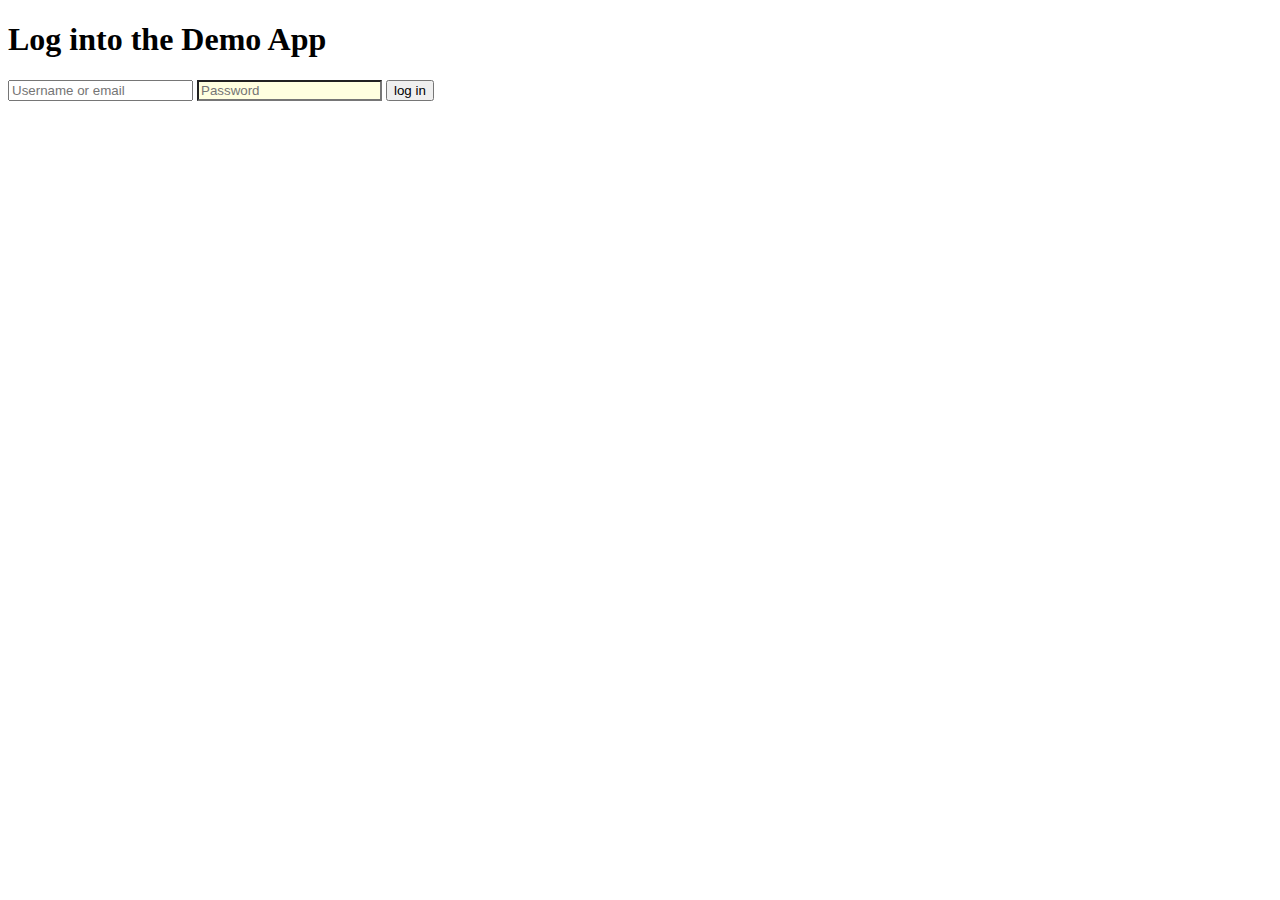
<file: 03_framework_frontend/index.html>
<!DOCTYPE html>
<html lang="en">

<head>
  <meta charset="utf-8" />
  <meta http-equiv="X-UA-Compatible" content="IE=edge" />
  <meta name="viewport" content="width=device-width, initial-scale=1" />
  <title>Hello!</title>
</head>

<body>
  <div id="root">
    <h1 fw-content="header"></h1>
    <div fw-if="isPageLogIn">
      <form fw-on:submit="submitLogIn">
        <input type="text" name="username" fw-attr:value="username" fw-on:change="changeUsername"
          placeholder="Username or email" />
        <input type="password" name="password" fw-attr:value="password" fw-attr:style="passwordInputStyle"
          fw-on:change="changePassword" placeholder="Password" />

        <input type="submit" value="log in" />

        <p fw-if="isFormInvalid">
          Validation error: <span fw-content="validationMessage"></span>
        </p>
      </form>
    </div>
    <div fw-if="isPageMain">
      <p fw-onMacOS="macOSMessage">
        Hello, <span fw-content="username"></span>: this is the main page of a
        demo app.
      </p>
    </div>
  </div>
  <script>

    const availableEvents = ["click", "submit", "input", "close", "change", "abort", "cached",
      "copy", "cut", "dblclick", "DOMContentLoaded", "drag", "drop", "emptied", "ended", "error",
      "focus", "focusin", "focusout", "invalid", "keydown", "keypress", "keyup", "load", "message", "open",
      "paste", "play", "reset", "resize", "scroll", "select", "show", "success", "timeout", "wheel"];


    //funcion que actualiza los cambios y recibe 3 parametros
    var update = (root, initialState, handlers) => {
      //accedemos a los elementos con fw-if 
      x = document.querySelectorAll("[fw-if]")
      //iteramos en cada elemento con fw-if
      x.forEach(element => {
        y = element.getAttribute("fw-if")
        //si el estado inicial del elemento es false
        if (initialState[y] == false) {
          //lo ocultamos
          element.style.display = "none";
        }
        //si el estado inicial del elemento es true
        if (initialState[y] == true) {
          //lo mostramos
          element.style.display = "block";
        }
      });
      //accedemos a los elementos con fw-content 
      x = document.querySelectorAll("[fw-content]")
      //iteramos en cada elemento con fw-content
      x.forEach(element => {
        y = element.getAttribute("fw-content")

        //ponemos el contenido del elemento
        element.innerHTML = initialState[y]
      });

      //accedemos a los elementos con fw-attr 
      x = document.querySelectorAll("[fw-attr\\:value]")
      //iteramos en cada elemento con fw-attr
      x.forEach(element => {
        y = element.getAttribute("fw-attr:value")
        //ponemos el contenido del elemento
        element.value = initialState[y]
      });

      //accedemos a los elementos con fw-attr 
      x = document.querySelectorAll("[fw-attr\\:style]")
      //iteramos en cada elemento con fw-attr
      x.forEach(element => {
        y = element.getAttribute("fw-attr:style")
        //ponemos el contenido del elemento
        element.style = initialState[y]
      });

      //===================EXTRA=========================
      x = document.querySelectorAll("[fw-onMacOS]")
      //Revisamos si tiene un sistema operativo de Mac
      const isMacBrowser = /Mac|iPod|iPhone|iPad/.test(navigator.platform);
      //si es un Mac Browser cambiamos el contenido por el que se ha indicado sino no cambiamos nada
      if (isMacBrowser) {
        x.forEach(element => {
          y = element.getAttribute("fw-onMacOS")
          element.innerHTML = initialState[y]
        });
      }
    }

    window.createApp = ({
      rootElementId,
      initialState,
      handlers
    }) => {
      update(rootElementId, initialState, handlers);
      updateEvents = () => {
        //accedemos a los elementos con fw-on más los eventos disponibles del array

        availableEvents.forEach(event => {
          x = document.querySelectorAll("[fw-on\\:" + event + "]");
          //iteramos en cada elemento con fw-on
          x.forEach(element => {

            //Declaramos una función processEvent para el event handler en lugar de utilizar una 
            //función anónima ya que utiliza menos memoria al no quedar sueltas referencias a la función anónima
            //https://developer.mozilla.org/es/docs/Web/API/EventTarget/addEventListener#Memory_issues

            processEvent = (e) => {
              y = element.getAttribute("fw-on:" + event);
              initialState = handlers[y](initialState, e);
              update(rootElementId, initialState, handlers);
            }
            element.addEventListener(event, processEvent, false);

          });
        })
      }
      updateEvents();
    }
  </script>

  <script>
    window.createApp({
      rootElementId: "root",
      initialState: {
        header: "Log into the Demo App",
        isPageLogIn: true,
        isPageMain: false,
        username: "",
        password: "",
        passwordInputStyle: "background-color: lightyellow;",
        isFormInvalid: false,
        validationMessage: "",
        macOSMessage:"<img id=\"myImage\" src=\"https://i.imgur.com/XZpnLMR.jpg\">",
      },
      handlers: {
        changeUsername: (currentState, event) => {
          const username = event.target.value;
          return {
            ...currentState,
            isFormInvalid: false,
            username,
          };
        },
        changePassword: (currentState, event) => {
          const password = event.target.value;
          return {
            ...currentState,
            isFormInvalid: false,
            passwordInputStyle:
              password.length >= 8
                ? "background-color: lightgreen;"
                : "background-color: lightyellow;",
            password,
          };
        },
        submitLogIn: (currentState, event) => {
          event.preventDefault();

          if (currentState.username === "") {
            return {
              ...currentState,
              isFormInvalid: true,
              validationMessage: "You must provide a username",
            };
          }

          if (currentState.password.length < 8) {
            return {
              ...currentState,
              isFormInvalid: true,
              validationMessage:
                "The password must contain at least 8 characters",
            };
          }

          return {
            ...currentState,
            isFormInvalid: false,
            isPageLogIn: false,
            isPageMain: true,
            header: "Demo app",
          };
        },
      },
    });
  </script>
</body>

</html>
</file>
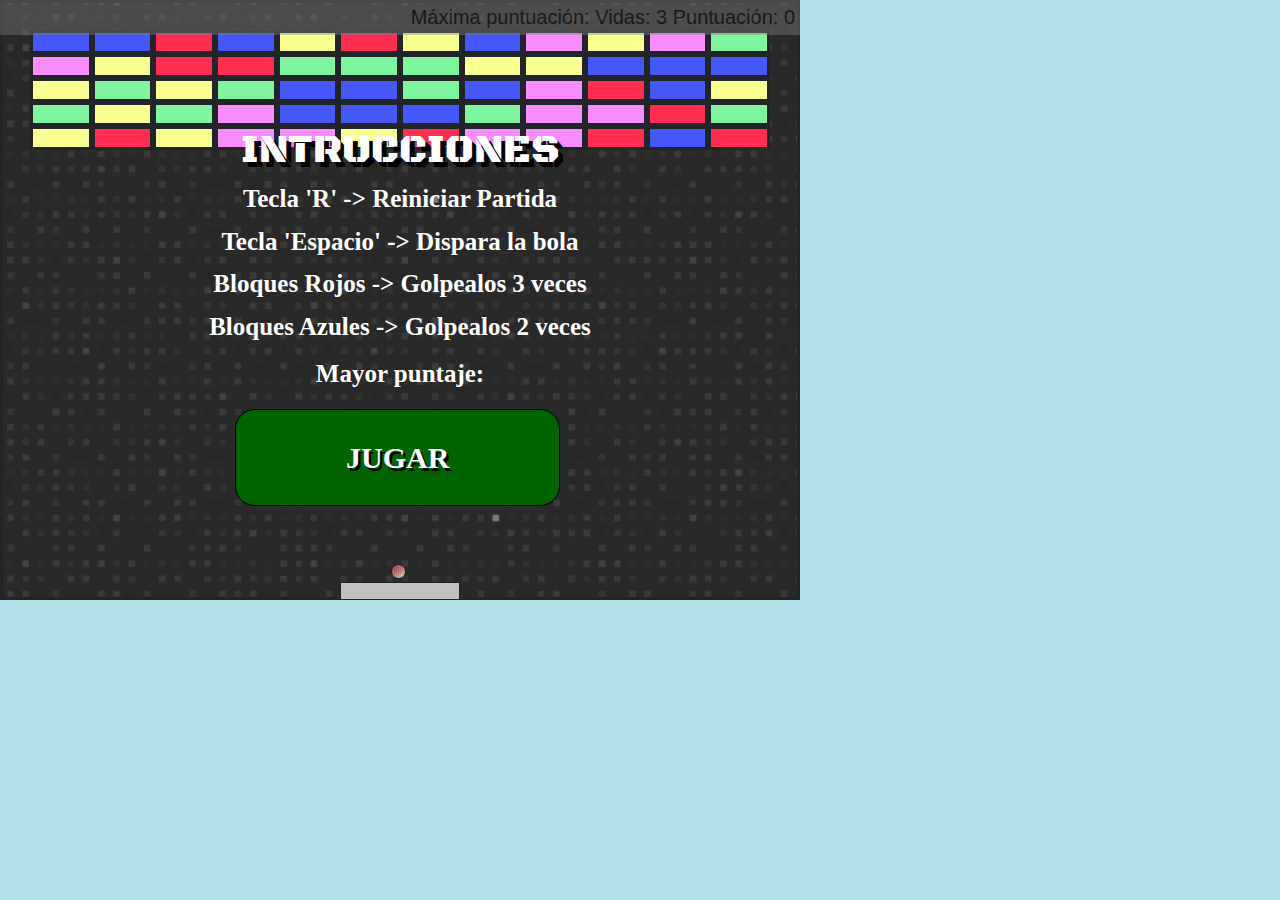
<file: 04_aplicacion_web/index.html>
<!DOCTYPE html>
<html lang="en">

<head>
    <meta charset="UTF-8">
    <meta name="viewport" content="width=device-width, initial-scale=1.0">
    <title>Test</title>
    <link rel="stylesheet" href="https://stackpath.bootstrapcdn.com/bootstrap/4.5.2/css/bootstrap.min.css"
        integrity="sha384-JcKb8q3iqJ61gNV9KGb8thSsNjpSL0n8PARn9HuZOnIxN0hoP+VmmDGMN5t9UJ0Z" crossorigin="anonymous">
    <script src="https://stackpath.bootstrapcdn.com/bootstrap/4.5.2/js/bootstrap.min.js"
        integrity="sha384-B4gt1jrGC7Jh4AgTPSdUtOBvfO8shuf57BaghqFfPlYxofvL8/KUEfYiJOMMV+rV" crossorigin="anonymous">
    </script>
    <script src="https://stackpath.bootstrapcdn.com/bootstrap/4.5.2/js/bootstrap.bundle.min.js"
        integrity="sha384-LtrjvnR4Twt/qOuYxE721u19sVFLVSA4hf/rRt6PrZTmiPltdZcI7q7PXQBYTKyf" crossorigin="anonymous">
    </script>
    <link rel="stylesheet" href="./styles/style.css">
    <link rel="stylesheet" href="./styles/game_over.css">
    <link href='https://fonts.googleapis.com/css?family=Black+Ops+One' rel='stylesheet' type='text/css'>
</head>

<body>
    <div id="gameDiv">

    </div>

    <div id="instructions">
        <div class="inst_text">
            <p> INTRUCCIONES </p>
        </div>
        <div class="intructions_content">
            <p> Tecla 'R' -> Reiniciar Partida</p>
            <p> Tecla 'Espacio' -> Dispara la bola</p>
            <p> Bloques Rojos -> Golpealos 3 veces</p>
            <p> Bloques Azules -> Golpealos 2 veces</p>
        </div>
         <div class="max_puntaje">
            <p> Mayor puntaje: <span class = "maxPoints"></span></p>
        </div>
        <div class="play_div">
            <div id="play" class="yes"> <a href="#"> JUGAR </a> </div>
        </div>
    </div>

    <div id="game_over">

        <div class="gameover">
            <p> GAME </p>
            <p> OVER </p>
        </div>

        <div class="continue">
            <p> CONTINUE? </p>
            <p> Mayor puntaje: <span class = "maxPoints"></span></p>
        </div>

        <div class="opcoes">
            <div id="yes" class="yes"> <a href="#"> SI </a> </div>
            <div id="no" class="no"> <a href="#"> NO </a> </div>
        </div>

    </div>
    <div id="ganaste">
        <div class="inst_text">
            <p> GANASTE </p>
        </div>
        <div class="continue">
            <p> CONTINUE? </p>
        </div>

        <div class="opcoes">
            <div id="continue" class="yes"> <a href="#"> SI </a> </div>
            <div id="no" class="no"> <a href="#"> NO </a> </div>
        </div>
    </div>
    
    <div class="card-body">
        <h5 class="card-title">Máxima puntuación: <span class="maxPoints"></span> Vidas: <span id="lifes">   </span>      Puntuación: <span id="points"></span></h5>
    </div>
</body>

<script type="module" src="./js/breaker.js"></script>

<script type="module">

    import game from "./js/breaker.js";
    window.game = game;

    //se mueve cada 10milisegundos
    setInterval(game.methods.update, 10)
</script>

<script type="module">
    import game from "./js/breaker.js";

let speedPlayer = 10; 

    game.methods.restartAll();
    document.addEventListener('keydown', game.methods.keyDown);
    document.addEventListener('keyup', game.methods.keyUp);
    document.getElementById('yes').addEventListener('click',game.methods.restartAll) 
    document.getElementById('continue').addEventListener('click',game.methods.winHidden) 
    document.getElementById('continue').addEventListener('click',game.methods.restartAll) 
    document.getElementById('play').addEventListener('click',game.methods.intructionsHidden) 
    document.getElementById('no').addEventListener('click',window.close()) 
</script>


</html>
</file>
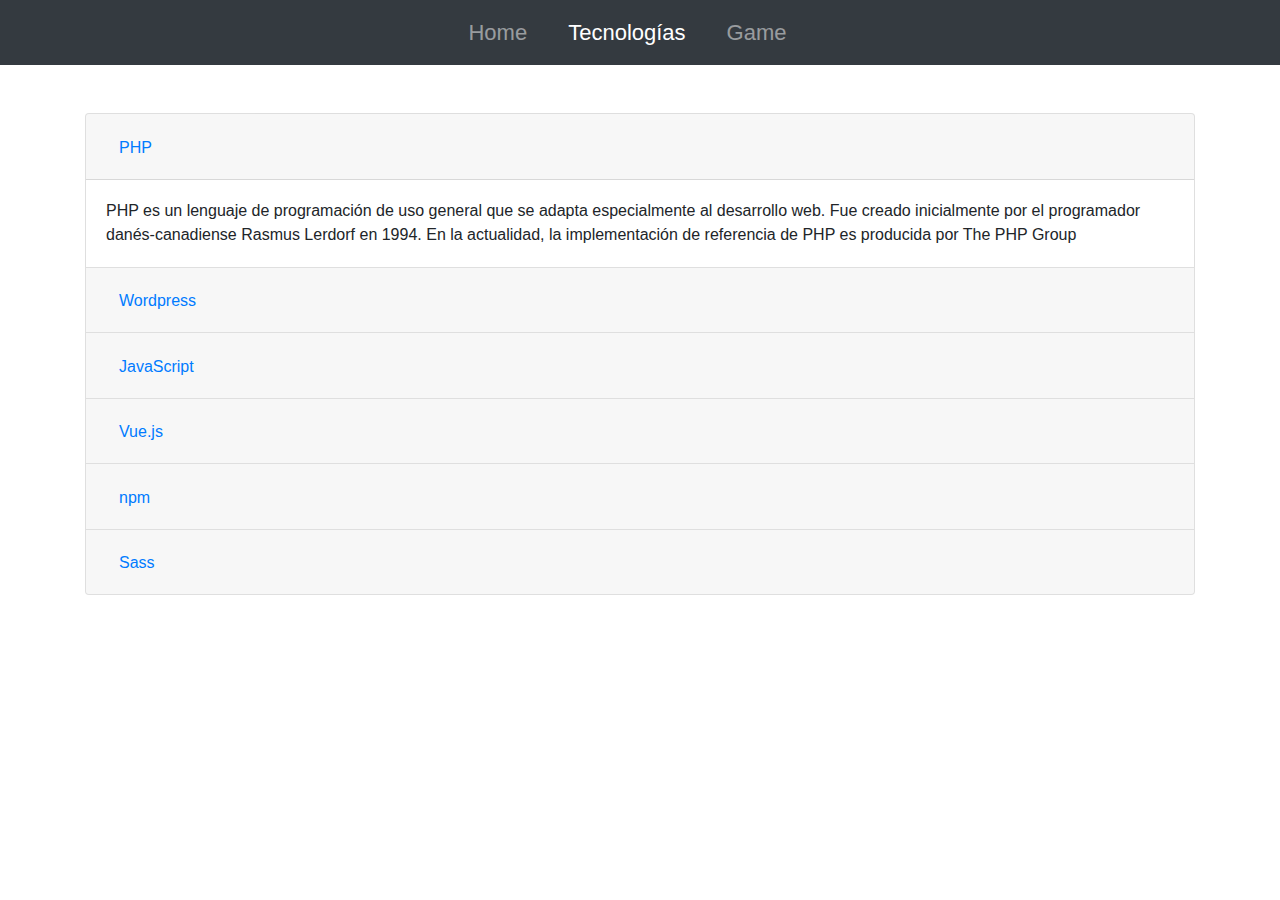
<file: 01_prueba_nivel/about.html>
<!DOCTYPE html>
<html lang="es">
<head>
<title>Andrea Godoy | Progra Web</title>
<meta charset="utf-8" />
<meta name="description" content="Debe contener las palabras clave, tratar de atraer clicks y de longitud entre 150 y 160 caracteres">
<link rel="stylesheet" href="./styles/styles.css" />
<link rel="stylesheet" href="https://stackpath.bootstrapcdn.com/bootstrap/4.5.2/css/bootstrap.min.css" integrity="sha384-JcKb8q3iqJ61gNV9KGb8thSsNjpSL0n8PARn9HuZOnIxN0hoP+VmmDGMN5t9UJ0Z" crossorigin="anonymous">

<script src="https://code.jquery.com/jquery-3.5.1.slim.min.js" integrity="sha384-DfXdz2htPH0lsSSs5nCTpuj/zy4C+OGpamoFVy38MVBnE+IbbVYUew+OrCXaRkfj" crossorigin="anonymous"></script>
<script src="https://cdn.jsdelivr.net/npm/popper.js@1.16.1/dist/umd/popper.min.js" integrity="sha384-9/reFTGAW83EW2RDu2S0VKaIzap3H66lZH81PoYlFhbGU+6BZp6G7niu735Sk7lN" crossorigin="anonymous"></script>
<script src="https://stackpath.bootstrapcdn.com/bootstrap/4.5.2/js/bootstrap.min.js" integrity="sha384-B4gt1jrGC7Jh4AgTPSdUtOBvfO8shuf57BaghqFfPlYxofvL8/KUEfYiJOMMV+rV" crossorigin="anonymous"></script>


</head>
 
<header>
    <nav class="navbar navbar-expand-lg navbar-dark bg-dark ">
      <button class="navbar-toggler" type="button" data-toggle="collapse" data-target="#navbarText" aria-controls="navbarText" aria-expanded="false" aria-label="Toggle navigation">
        <span class="navbar-toggler-icon"></span>
      </button>
      <div class="collapse justify-content-center navbar-collapse" id="navbarText">
        <ul class="navbar-nav ">
          <li class="nav-item">
            <a class="nav-link" href="index.html">Home <span class="sr-only">(current)</span></a>
          </li>
          <li class="nav-item">
            <a class="nav-link active" href="about.html">Tecnologías</a>
          </li>
          <li class="nav-item">
            <a class="nav-link" href="game.html">Game</a>
          </li>
        </ul>
      </div>
    </nav>
  </header>

<body>
   <div class="container mt-5">
    <div class="accordion" id="accordionExample">
        <div class="card">
          <div class="card-header" id="headingOne">
            <h2 class="mb-0">
              <button class="btn btn-link" type="button" data-toggle="collapse" data-target="#collapseOne" aria-expanded="true" aria-controls="collapseOne">
                PHP
              </button>
            </h2>
          </div>
      
          <div id="collapseOne" class="collapse show" aria-labelledby="headingOne" data-parent="#accordionExample">
            <div class="card-body">
                PHP es un lenguaje de programación de uso general que se adapta especialmente al desarrollo web.​ Fue creado inicialmente por el programador danés-canadiense Rasmus Lerdorf en 1994.​ En la actualidad, la implementación de referencia de PHP es producida por The PHP Group
            </div>
          </div>
        </div>
        <div class="card">
          <div class="card-header" id="headingTwo">
            <h2 class="mb-0">
              <button class="btn btn-link collapsed" type="button" data-toggle="collapse" data-target="#collapseTwo" aria-expanded="false" aria-controls="collapseTwo">
Wordpress
              </button>
            </h2>
          </div>
          <div id="collapseTwo" class="collapse" aria-labelledby="headingTwo" data-parent="#accordionExample">
            <div class="card-body">
                WordPress es un sistema de gestión de contenidos lanzado el 27 de mayo de 2003, enfocado a la creación de cualquier tipo de página web. Originalmente alcanzó una gran popularidad en la creación de blogs, para luego convertirse en una de las principales herramientas para la creación de páginas web comerciales
            </div>
          </div>
        </div>
        <div class="card">
          <div class="card-header" id="headingThree">
            <h2 class="mb-0">
              <button class="btn btn-link collapsed" type="button" data-toggle="collapse" data-target="#collapseThree" aria-expanded="false" aria-controls="collapseThree">
                JavaScript
              </button>
            </h2>
          </div>
          <div id="collapseThree" class="collapse" aria-labelledby="headingThree" data-parent="#accordionExample">
            <div class="card-body">
                JavaScript es un lenguaje de programación interpretado, dialecto del estándar ECMAScript. Se define como orientado a objetos, ​ basado en prototipos, imperativo, débilmente tipado y dinámico.
            </div>
          </div>
        </div>
        <div class="card">
            <div class="card-header" id="headingFive">
              <h2 class="mb-0">
                <button class="btn btn-link collapsed" type="button" data-toggle="collapse" data-target="#collapseFive" aria-expanded="false" aria-controls="collapseFive">
                  Vue.js
                </button>
              </h2>
            </div>
            <div id="collapseFive" class="collapse" aria-labelledby="headingFive" data-parent="#accordionExample">
              <div class="card-body">
                Vue.js es un marco de JavaScript front-end modelo-vista-vista-modelo de código abierto para crear interfaces de usuario y aplicaciones de una sola página. Fue creado por Evan You, y es mantenido por él y el resto de los miembros activos del equipo principal que provienen de varias compañías como Netlify y Netguru.
              </div>
            </div>
          </div>
          <div class="card">
            <div class="card-header" id="headingFour">
              <h2 class="mb-0">
                <button class="btn btn-link collapsed" type="button" data-toggle="collapse" data-target="#collapseFour" aria-expanded="false" aria-controls="collapseFour">
                  npm
                </button>
              </h2>
            </div>
            <div id="collapseFour" class="collapse" aria-labelledby="headingFour" data-parent="#accordionExample">
              <div class="card-body">
                npm es el sistema de gestión de paquetes por defecto para Node.js, un entorno de ejecución para JavaScript, bajo Artistic License 2.0.
              </div>
            </div>
          </div>
          <div class="card">
            <div class="card-header" id="headingSix">
              <h2 class="mb-0">
                <button class="btn btn-link collapsed" type="button" data-toggle="collapse" data-target="#collapseSix" aria-expanded="false" aria-controls="collapseSix">
                  Sass
                </button>
              </h2>
            </div>
            <div id="collapseSix" class="collapse" aria-labelledby="headingSix" data-parent="#accordionExample">
              <div class="card-body">
                Sass es un lenguaje de hoja de estilos inicialmente diseñado por Hampton Catlin y desarrollado por Natalie Weizenbaum.​​Después de sus versiones iniciales, Nathan Weizenbaum y Chris Eppstein han continuado extendiendo Sass con SassScript, un lenguaje de script simple, usado en los ficheros Sass.
              </div>
            </div>
          </div>
      </div>
   </div>
      
</body>
</html>
</file>
<file: 04_aplicacion_web/styles/style.css>
.instructions{
    width: 800px;
    top: 600px;
    position:absolute;
}

body{
    overflow: hidden; 
}

#gameZone{
    background-color: #292929;
    background-image: url("data:image/svg+xml,%3Csvg xmlns='http://www.w3.org/2000/svg' viewBox='0 0 2000 1500'%3E%3Cdefs%3E%3Crect stroke='%23292929' stroke-width='0.57' width='1' height='1' id='s'/%3E%3Cpattern id='a' width='3' height='3' patternUnits='userSpaceOnUse' patternTransform='scale(23.7) translate(-957.81 -718.35)'%3E%3Cuse fill='%232d2d2d' href='%23s' y='2'/%3E%3Cuse fill='%232d2d2d' href='%23s' x='1' y='2'/%3E%3Cuse fill='%23323232' href='%23s' x='2' y='2'/%3E%3Cuse fill='%23323232' href='%23s'/%3E%3Cuse fill='%23363636' href='%23s' x='2'/%3E%3Cuse fill='%23363636' href='%23s' x='1' y='1'/%3E%3C/pattern%3E%3Cpattern id='b' width='7' height='11' patternUnits='userSpaceOnUse' patternTransform='scale(23.7) translate(-957.81 -718.35)'%3E%3Cg fill='%233a3a3a'%3E%3Cuse href='%23s'/%3E%3Cuse href='%23s' y='5' /%3E%3Cuse href='%23s' x='1' y='10'/%3E%3Cuse href='%23s' x='2' y='1'/%3E%3Cuse href='%23s' x='2' y='4'/%3E%3Cuse href='%23s' x='3' y='8'/%3E%3Cuse href='%23s' x='4' y='3'/%3E%3Cuse href='%23s' x='4' y='7'/%3E%3Cuse href='%23s' x='5' y='2'/%3E%3Cuse href='%23s' x='5' y='6'/%3E%3Cuse href='%23s' x='6' y='9'/%3E%3C/g%3E%3C/pattern%3E%3Cpattern id='h' width='5' height='13' patternUnits='userSpaceOnUse' patternTransform='scale(23.7) translate(-957.81 -718.35)'%3E%3Cg fill='%233a3a3a'%3E%3Cuse href='%23s' y='5'/%3E%3Cuse href='%23s' y='8'/%3E%3Cuse href='%23s' x='1' y='1'/%3E%3Cuse href='%23s' x='1' y='9'/%3E%3Cuse href='%23s' x='1' y='12'/%3E%3Cuse href='%23s' x='2'/%3E%3Cuse href='%23s' x='2' y='4'/%3E%3Cuse href='%23s' x='3' y='2'/%3E%3Cuse href='%23s' x='3' y='6'/%3E%3Cuse href='%23s' x='3' y='11'/%3E%3Cuse href='%23s' x='4' y='3'/%3E%3Cuse href='%23s' x='4' y='7'/%3E%3Cuse href='%23s' x='4' y='10'/%3E%3C/g%3E%3C/pattern%3E%3Cpattern id='c' width='17' height='13' patternUnits='userSpaceOnUse' patternTransform='scale(23.7) translate(-957.81 -718.35)'%3E%3Cg fill='%233e3e3e'%3E%3Cuse href='%23s' y='11'/%3E%3Cuse href='%23s' x='2' y='9'/%3E%3Cuse href='%23s' x='5' y='12'/%3E%3Cuse href='%23s' x='9' y='4'/%3E%3Cuse href='%23s' x='12' y='1'/%3E%3Cuse href='%23s' x='16' y='6'/%3E%3C/g%3E%3C/pattern%3E%3Cpattern id='d' width='19' height='17' patternUnits='userSpaceOnUse' patternTransform='scale(23.7) translate(-957.81 -718.35)'%3E%3Cg fill='%23292929'%3E%3Cuse href='%23s' y='9'/%3E%3Cuse href='%23s' x='16' y='5'/%3E%3Cuse href='%23s' x='14' y='2'/%3E%3Cuse href='%23s' x='11' y='11'/%3E%3Cuse href='%23s' x='6' y='14'/%3E%3C/g%3E%3Cg fill='%23434343'%3E%3Cuse href='%23s' x='3' y='13'/%3E%3Cuse href='%23s' x='9' y='7'/%3E%3Cuse href='%23s' x='13' y='10'/%3E%3Cuse href='%23s' x='15' y='4'/%3E%3Cuse href='%23s' x='18' y='1'/%3E%3C/g%3E%3C/pattern%3E%3Cpattern id='e' width='47' height='53' patternUnits='userSpaceOnUse' patternTransform='scale(23.7) translate(-957.81 -718.35)'%3E%3Cg fill='%23777c7d'%3E%3Cuse href='%23s' x='2' y='5'/%3E%3Cuse href='%23s' x='16' y='38'/%3E%3Cuse href='%23s' x='46' y='42'/%3E%3Cuse href='%23s' x='29' y='20'/%3E%3C/g%3E%3C/pattern%3E%3Cpattern id='f' width='59' height='71' patternUnits='userSpaceOnUse' patternTransform='scale(23.7) translate(-957.81 -718.35)'%3E%3Cg fill='%23777c7d'%3E%3Cuse href='%23s' x='33' y='13'/%3E%3Cuse href='%23s' x='27' y='54'/%3E%3Cuse href='%23s' x='55' y='55'/%3E%3C/g%3E%3C/pattern%3E%3Cpattern id='g' width='139' height='97' patternUnits='userSpaceOnUse' patternTransform='scale(23.7) translate(-957.81 -718.35)'%3E%3Cg fill='%23777c7d'%3E%3Cuse href='%23s' x='11' y='8'/%3E%3Cuse href='%23s' x='51' y='13'/%3E%3Cuse href='%23s' x='17' y='73'/%3E%3Cuse href='%23s' x='99' y='57'/%3E%3C/g%3E%3C/pattern%3E%3C/defs%3E%3Crect fill='url(%23a)' width='100%25' height='100%25'/%3E%3Crect fill='url(%23b)' width='100%25' height='100%25'/%3E%3Crect fill='url(%23h)' width='100%25' height='100%25'/%3E%3Crect fill='url(%23c)' width='100%25' height='100%25'/%3E%3Crect fill='url(%23d)' width='100%25' height='100%25'/%3E%3Crect fill='url(%23e)' width='100%25' height='100%25'/%3E%3Crect fill='url(%23f)' width='100%25' height='100%25'/%3E%3Crect fill='url(%23g)' width='100%25' height='100%25'/%3E%3C/svg%3E");
    background-attachment: fixed;
    background-size: cover;
    z-index: -2;
}

#ball{
    background-color: #cc5577;
    background-image: url("data:image/svg+xml,%3Csvg xmlns='http://www.w3.org/2000/svg' width='100%25' height='100%25' viewBox='0 0 100 60'%3E%3Cg fill-opacity='0.96'%3E%3Crect fill='%23cc5577' width='11' height='11'/%3E%3Crect fill='%23cd5878' x='10' width='11' height='11'/%3E%3Crect fill='%23cd5a79' y='10' width='11' height='11'/%3E%3Crect fill='%23ce5d7a' x='20' width='11' height='11'/%3E%3Crect fill='%23ce5f7c' x='10' y='10' width='11' height='11'/%3E%3Crect fill='%23cf627d' y='20' width='11' height='11'/%3E%3Crect fill='%23cf657e' x='30' width='11' height='11'/%3E%3Crect fill='%23d0677f' x='20' y='10' width='11' height='11'/%3E%3Crect fill='%23d16a80' x='10' y='20' width='11' height='11'/%3E%3Crect fill='%23d16c81' y='30' width='11' height='11'/%3E%3Crect fill='%23d26f83' x='40' width='11' height='11'/%3E%3Crect fill='%23d27284' x='30' y='10' width='11' height='11'/%3E%3Crect fill='%23d37485' x='20' y='20' width='11' height='11'/%3E%3Crect fill='%23d37786' x='10' y='30' width='11' height='11'/%3E%3Crect fill='%23d47987' y='40' width='11' height='11'/%3E%3Crect fill='%23d57c88' x='50' width='11' height='11'/%3E%3Crect fill='%23d57e89' x='40' y='10' width='11' height='11'/%3E%3Crect fill='%23d6818b' x='30' y='20' width='11' height='11'/%3E%3Crect fill='%23d6848c' x='20' y='30' width='11' height='11'/%3E%3Crect fill='%23d7868d' x='10' y='40' width='11' height='11'/%3E%3Crect fill='%23d8898e' y='50' width='11' height='11'/%3E%3Crect fill='%23d88b8f' x='60' width='11' height='11'/%3E%3Crect fill='%23d98e90' x='50' y='10' width='11' height='11'/%3E%3Crect fill='%23d99192' x='40' y='20' width='11' height='11'/%3E%3Crect fill='%23da9393' x='30' y='30' width='11' height='11'/%3E%3Crect fill='%23da9694' x='20' y='40' width='11' height='11'/%3E%3Crect fill='%23db9895' x='10' y='50' width='11' height='11'/%3E%3Crect fill='%23dc9b96' x='70' width='11' height='11'/%3E%3Crect fill='%23dc9e97' x='60' y='10' width='11' height='11'/%3E%3Crect fill='%23dda098' x='50' y='20' width='11' height='11'/%3E%3Crect fill='%23dda39a' x='40' y='30' width='11' height='11'/%3E%3Crect fill='%23dea59b' x='30' y='40' width='11' height='11'/%3E%3Crect fill='%23dea89c' x='20' y='50' width='11' height='11'/%3E%3Crect fill='%23dfab9d' x='80' width='11' height='11'/%3E%3Crect fill='%23e0ad9e' x='70' y='10' width='11' height='11'/%3E%3Crect fill='%23e0b09f' x='60' y='20' width='11' height='11'/%3E%3Crect fill='%23e1b2a0' x='50' y='30' width='11' height='11'/%3E%3Crect fill='%23e1b5a2' x='40' y='40' width='11' height='11'/%3E%3Crect fill='%23e2b8a3' x='30' y='50' width='11' height='11'/%3E%3Crect fill='%23e2baa4' x='90' width='11' height='11'/%3E%3Crect fill='%23e3bda5' x='80' y='10' width='11' height='11'/%3E%3Crect fill='%23e4bfa6' x='70' y='20' width='11' height='11'/%3E%3Crect fill='%23e4c2a7' x='60' y='30' width='11' height='11'/%3E%3Crect fill='%23e5c5a9' x='50' y='40' width='11' height='11'/%3E%3Crect fill='%23e5c7aa' x='40' y='50' width='11' height='11'/%3E%3Crect fill='%23e6caab' x='90' y='10' width='11' height='11'/%3E%3Crect fill='%23e7ccac' x='80' y='20' width='11' height='11'/%3E%3Crect fill='%23e7cfad' x='70' y='30' width='11' height='11'/%3E%3Crect fill='%23e8d1ae' x='60' y='40' width='11' height='11'/%3E%3Crect fill='%23e8d4af' x='50' y='50' width='11' height='11'/%3E%3Crect fill='%23e9d7b1' x='90' y='20' width='11' height='11'/%3E%3Crect fill='%23e9d9b2' x='80' y='30' width='11' height='11'/%3E%3Crect fill='%23eadcb3' x='70' y='40' width='11' height='11'/%3E%3Crect fill='%23ebdeb4' x='60' y='50' width='11' height='11'/%3E%3Crect fill='%23ebe1b5' x='90' y='30' width='11' height='11'/%3E%3Crect fill='%23ece4b6' x='80' y='40' width='11' height='11'/%3E%3Crect fill='%23ece6b8' x='70' y='50' width='11' height='11'/%3E%3Crect fill='%23ede9b9' x='90' y='40' width='11' height='11'/%3E%3Crect fill='%23edebba' x='80' y='50' width='11' height='11'/%3E%3Crect fill='%23EEB' x='90' y='50' width='11' height='11'/%3E%3C/g%3E%3C/svg%3E");
    background-size: cover;
}

.card-body{
    padding: 5px;
    width: 800px;
    height: 35px;
    background-color: gray;
    opacity:0.4;
    position: absolute !important;
    z-index: 3 !important;
    color: black;
    font-weight: bold;
    text-align: end;
    vertical-align: center;
}
</file>
<file: 04_aplicacion_web/styles/game_over.css>
@-webkit-keyframes animacao1 {
    0% {
        background: #D62623;
    }

    50% {
        background: #EE3430;
    }

    100% {
        background: #FB3733;
    }
}

@-moz-keyframes animacao1 {
    0% {
        background: #D62623;
    }

    50% {
        background: #EE3430;
    }

    100% {
        background: #FB3733;
    }
}

@keyframes animacao1 {
    0% {
        background: #D62623;
    }

    50% {
        background: #EE3430;
    }

    100% {
        background: #FB3733;
    }
}

body {
    background: #B0E0E6;
}

#game_over, #ganaste {
    visibility: hidden;
}

#instructions {
    visibility: visible;
}

#ganaste{
    height: 350px!important;
}

#game_over,
#instructions, #ganaste {
    position: absolute;
    width: 600px;
    height: 450px;
    margin-top: 100px;
    margin-left: 100px;
    z-index: 10;
    border-radius: 40px;
    -webkit-animation-name: animacao1;
    -webkit-animation-duration: 1s;
    -webkit-animation-timing-function: linear;
    -webkit-animation-iteration-count: infinite;
    -webkit-animation-direction: alternate;

    -moz-animation-name: animacao1;
    -moz-animation-duration: 1s;
    -moz-animation-timing-function: linear;
    -moz-animation-iteration-count: infinite;
    -moz-animation-direction: alternate;

    animation-name: animacao1;
    animation-duration: 1s;
    animation-timing-function: linear;
    animation-iteration-count: infinite;
    animation-direction: alternate;
}

.inst_text p {
    margin-top: 0px;
    margin-bottom: 0px;
    font-size: 40px;
    font-family: 'Black Ops One', cursive;
    line-height: 100px;
    text-align: center;
    text-shadow: 5px 5px #000000;
    color: #ffffff;
}

.play_div {
    width: 330px;
    height: auto;
    padding-top: 0px;
    margin: auto;
}

.gameover {
    width: 600px;
    height: auto;
    padding-top: 10px;
    background: none;
}

.gameover p {
    margin-top: 0px;
    margin-bottom: 0px;
    font-size: 100px;
    font-family: 'Black Ops One', cursive;
    line-height: 100px;
    text-align: center;
    text-shadow: 5px 5px #000000;
    color: #ffffff;
}

.continue {
    width: 600px;
    height: auto;
    padding-top: 0px;
}

.intructions_content, .max_puntaje {
    margin-top: -20px;
    margin-bottom: 0px;
    text-align: center;
    font-size: 25px;
    font-weight: bold;
    font-family: corbel;
    color: #ffffff;
    
}

.intructions_content p{
    margin-bottom: 5px;
}
.max_puntaje p{
    margin-top: 30px;
    
}

.continue p {
    margin-top: 0px;
    margin-bottom: 0px;
    text-align: center;
    font-size: 30px;
    font-weight: bold;
    font-family: corbel;
    color: #ffffff;
    text-shadow: 2.5px 2.5px #000000;
}

.opcoes {
    width: 550px;
    height: auto;
    padding-top: 25px;
    margin: auto;
}

.yes a {
    text-align: center;
    font-size: 30px;
    font-weight: bold;
    font-family: corbel;
    color: #ffffff;
    text-decoration: none;
    text-shadow: 2.5px 2.5px #000000;
    padding: 25px 110px 25px 110px;
    border: 1px solid #000000;
    border-radius: 20px;
    background: #006400;
    margin-right: 30px;
    float: left;
}



@-webkit-keyframes animacao2 {
    from {
        -webkit-transform: scale(1);
    }

    to {
        -webkit-transform: scale(1.2);
    }
}

@-moz-keyframes animacao2 {
    from {
        -moz-transform: scale(1);
    }

    to {
        -moz-transform: scale(1.1);
    }
}

@keyframes animacao2 {
    from {
        transform: scale(1);
    }

    to {
        transform: scale(1.1);
    }
}


.yes a:hover {
    -webkit-animation-name: animacao2;
    -webkit-animation-duration: 0.8s;
    -webkit-animation-timing-function: linear;
    -webkit-animation-iteration-count: infinite;
    -webkit-animation-direction: alternate;

    -moz-animation-name: animacao2;
    -moz-animation-duration: 0.8s;
    -moz-animation-timing-function: linear;
    -moz-animation-iteration-count: infinite;
    -moz-animation-direction: alternate;

    animation-name: animacao2;
    animation-duration: 0.8s;
    animation-timing-function: linear;
    animation-iteration-count: infinite;
    animation-direction: alternate;
}



.no a {
    text-align: center;
    font-size: 30px;
    font-weight: bold;
    font-family: corbel;
    color: #ffffff;
    text-decoration: none;
    text-shadow: 1.5px 1.5px #FB3733;
    padding: 25px 100px 25px 100px;
    border-radius: 20px;
    background: #000000;
    float: left;
}


@-webkit-keyframes animacao3 {
    0% {
        -webkit-transform: translate(-5px, 0px);
    }

    25% {
        -webkit-transform: translate(-2.5px, 0px);
    }

    50% {
        -webkit-transform: translate(0px, 0px);
    }

    75% {
        -webkit-transform: translate(2.5px, 0px);
    }

    100% {
        -webkit-transform: translate(5px, 0px);
    }
}

@-moz-keyframes animacao3 {
    0% {
        -moz-transform: translate(-5px, 0px);
    }

    25% {
        -moz-transform: translate(-2.5px, 0px);
    }

    50% {
        -moz-transform: translate(0px, 0px);
    }

    75% {
        -moz-transform: translate(2.5px, 0px);
    }

    100% {
        -moz-transform: translate(5px, 0px);
    }
}

@keyframes animacao3 {
    0% {
        transform: translate(-5px, 0px);
    }

    25% {
        transform: translate(-2.5px, 0px);
    }

    50% {
        transform: translate(0px, 0px);
    }

    75% {
        transform: translate(2.5px, 0px);
    }

    100% {
        transform: translate(5px, 0px);
    }
}


.no a:hover {
    -webkit-animation-name: animacao3;
    -webkit-animation-duration: 0.15s;
    -webkit-animation-timing-function: linear;
    -webkit-animation-iteration-count: infinite;
    -webkit-animation-direction: alternate;

    -moz-animation-name: animacao3;
    -moz-animation-duration: 0.15s;
    -moz-animation-timing-function: linear;
    -moz-animation-iteration-count: infinite;
    -moz-animation-direction: alternate;

    animation-name: animacao3;
    animation-duration: 0.15s;
    animation-timing-function: linear;
    animation-iteration-count: infinite;
    animation-direction: alternate;
}
</file>
<file: 01_prueba_nivel/styles/styles.css>
body {
    overflow: hidden; /* Hide scrollbars */
  }

.carousel-caption{
    padding: auto !important;
    bottom: 35% !important;
    color: #2e2c2c !important;
    background-color: rgba(211, 211, 211, 0.496);
    height:30% ;
    vertical-align: center !important;
}
.carousel-caption{
    padding-top:60px !important;
    padding-bottom:60px !important;
}

.carousel-item{
    max-height: 100% !important;
 }
 
 .carousel-inner img {
     width: 100%;
     max-height: 100%;
 }
 
 .carousel-inner{
  height: 800px;
 }

 .navbar a{
     margin-right: 25px !important;
     font-size: 22px !important;
 }
</file>
